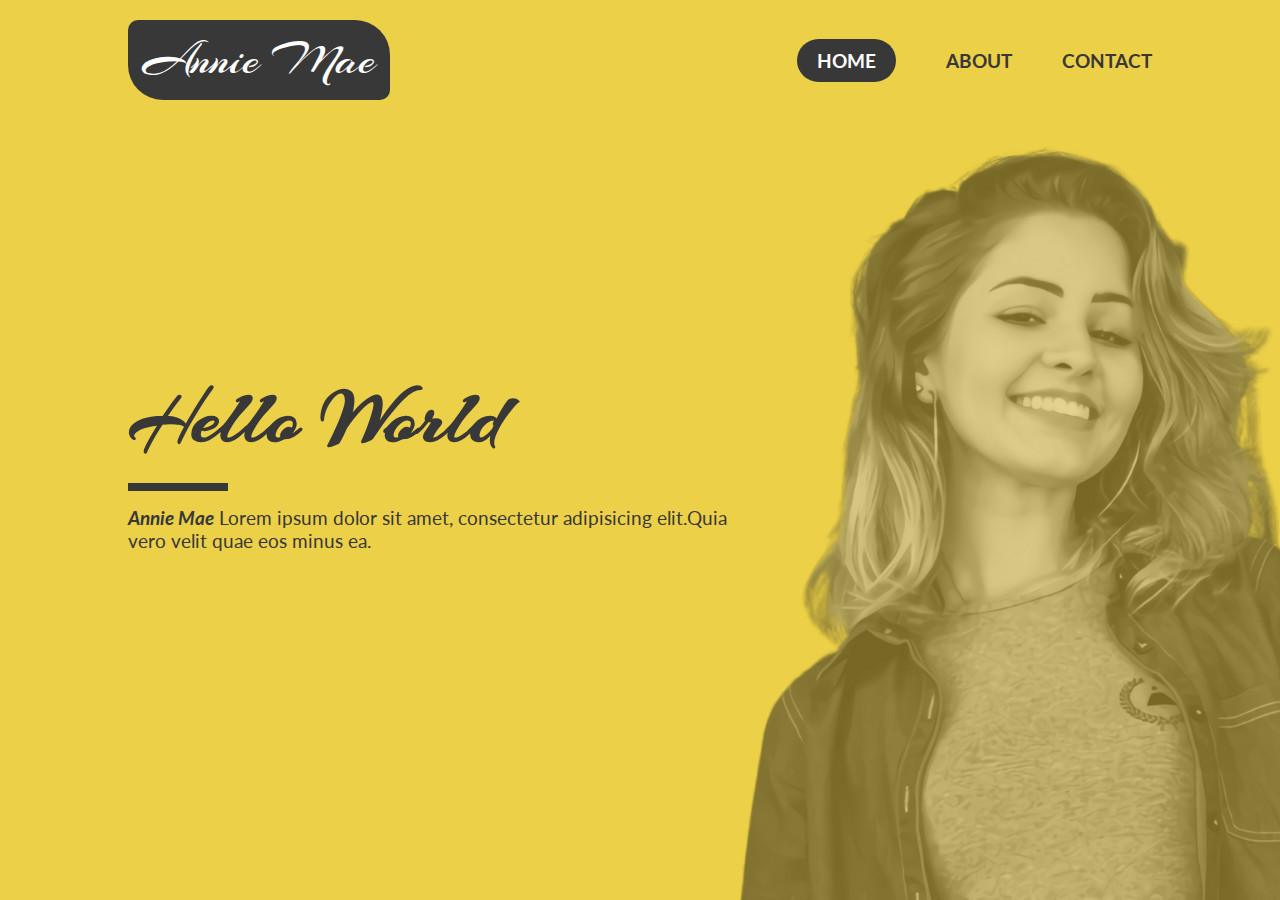
<file: index.html>
<!DOCTYPE html>
<html lang="en">
<head>
    <meta charset="UTF-8">
    <meta http-equiv="X-UA-Compatible" content="IE=edge">
    <meta name="viewport" content="width=device-width, initial-scale=1.0">
    <link rel="stylesheet" href="https://use.fontawesome.com/releases/v5.15.3/css/all.css" integrity="sha384-SZXxX4whJ79/gErwcOYf+zWLeJdY/qpuqC4cAa9rOGUstPomtqpuNWT9wdPEn2fk" crossorigin="anonymous">
    <link rel="preconnect" href="https://fonts.googleapis.com">
<link rel="preconnect" href="https://fonts.gstatic.com" crossorigin>
<link href="https://fonts.googleapis.com/css2?family=Arizonia&display=swap" rel="stylesheet"> 
    <link rel="preconnect" href="https://fonts.googleapis.com">
<link rel="preconnect" href="https://fonts.gstatic.com" crossorigin>
<link href="https://fonts.googleapis.com/css2?family=Lato:wght@300;400;700&display=swap" rel="stylesheet">
    <link rel="stylesheet" href="style.css">
    <title>Document</title>
</head>
<body id="home">
    <div class="singup">welcome to my website</div>
    <nav class="container">
        <a href="index.html" class="logo">Annie Mae</a>
        <ul>
            <li><a href="index.html" class="active">Home</a></li>
            <li><a href="about.html">About</a></li>
            <li><a href="contact.html">Contact</a></li>
        </ul>
    </nav>
    <section class="conainer">
        <article class="about-home container">
            <h1 class="main-headings">Hello World</h1>
            <div class="underline"></div>
                <p> <strong><em>Annie Mae</em></strong> Lorem ipsum dolor sit amet, consectetur adipisicing elit.Quia vero velit quae eos minus ea.</p>
        </article>
        <article>
            <ul class="icons">
                <li><a href="#"><i class="fab fa-facebook-square"></i></a></li>
                <li><a href="#"><i class="fab fa-wordpress"></i></a></li>
                <li><a href="#"><i class="fab fa-github-square"></i></a></li>
            </ul>
        </article>
    </section>

    <script src="https://code.jquery.com/jquery-3.6.0.min.js" integrity="sha256-/xUj+3OJU5yExlq6GSYGSHk7tPXikynS7ogEvDej/m4=" crossorigin="anonymous"></script>
    <script src="main.js"></script>
</body>
</html>
</file>
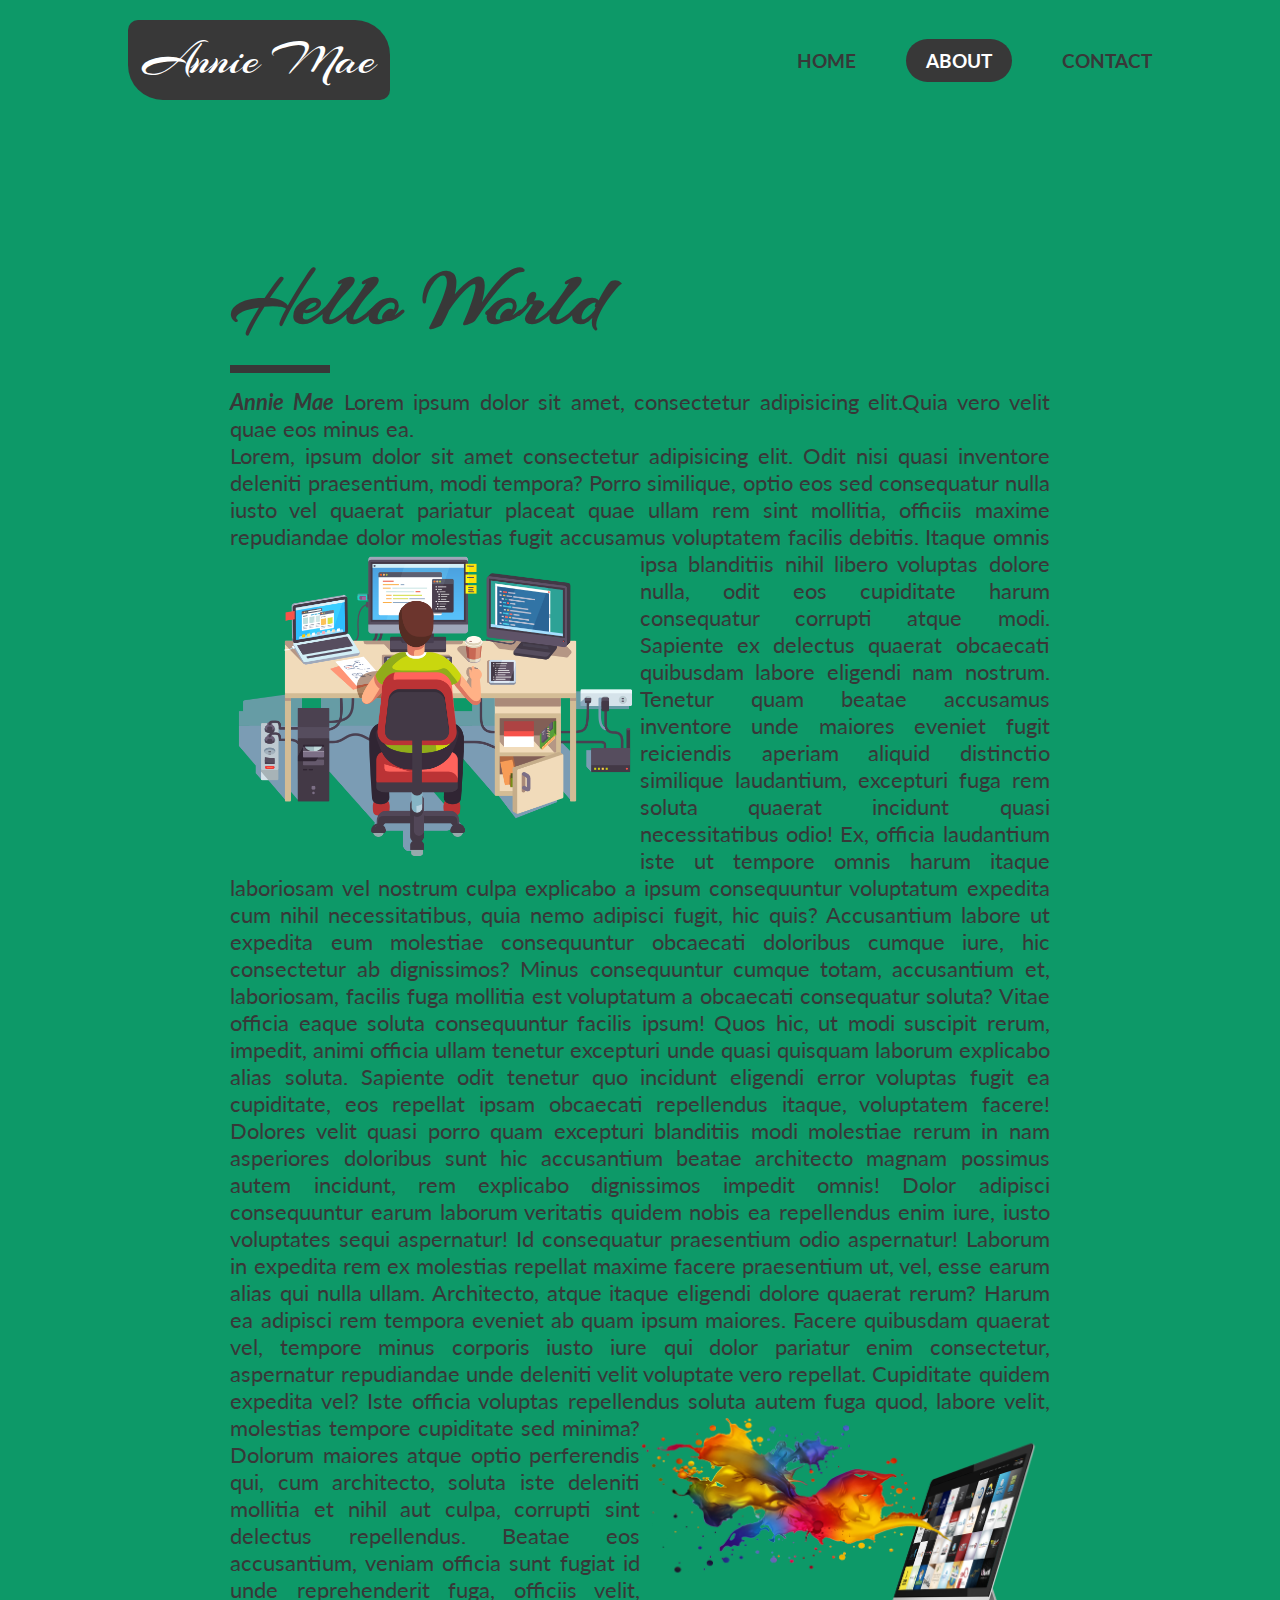
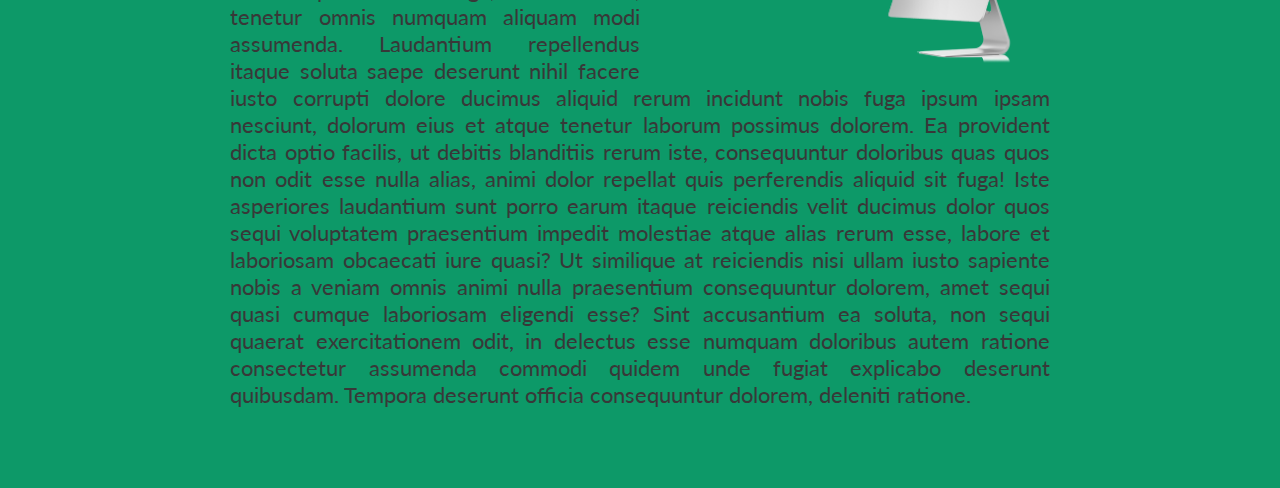
<file: about.html>
<!DOCTYPE html>
<html lang="en">
<head>
    <meta charset="UTF-8">
    <meta http-equiv="X-UA-Compatible" content="IE=edge">
    <meta name="viewport" content="width=device-width, initial-scale=1.0">
    <link rel="stylesheet" href="https://use.fontawesome.com/releases/v5.15.3/css/all.css" integrity="sha384-SZXxX4whJ79/gErwcOYf+zWLeJdY/qpuqC4cAa9rOGUstPomtqpuNWT9wdPEn2fk" crossorigin="anonymous">
    <link rel="preconnect" href="https://fonts.googleapis.com">
<link rel="preconnect" href="https://fonts.gstatic.com" crossorigin>
<link href="https://fonts.googleapis.com/css2?family=Arizonia&display=swap" rel="stylesheet"> 
    <link rel="preconnect" href="https://fonts.googleapis.com">
<link rel="preconnect" href="https://fonts.gstatic.com" crossorigin>
<link href="https://fonts.googleapis.com/css2?family=Lato:wght@300;400;700&display=swap" rel="stylesheet">
    <link rel="stylesheet" href="style.css">
    <title>Document</title>
</head>
<body id="about">
    <div class="singup">welcome to my website</div>
    <nav class="container">
        <a href="index.html" class="logo">Annie Mae</a>
        <ul>
            <li><a href="index.html">Home</a></li>
            <li><a href="about.html" class="active">About</a></li>
            <li><a href="contact.html">Contact</a></li>
        </ul>
    </nav>
    <section class="container">
        <article class="about-page container">
            <h1 class="main-headings">Hello World</h1>
            <div class="underline"></div>
                <p> <strong><em>Annie Mae</em></strong> Lorem ipsum dolor sit amet, consectetur adipisicing elit.Quia vero velit quae eos minus ea.</p>
                <p>Lorem, ipsum dolor sit amet consectetur adipisicing elit. Odit nisi quasi inventore deleniti praesentium, modi tempora? Porro similique, optio eos sed consequatur nulla iusto vel quaerat pariatur placeat quae ullam rem sint mollitia, officiis maxime repudiandae dolor molestias fugit accusamus <img src="img/about1.png" class="img-left" alt=""> voluptatem facilis debitis. Itaque omnis ipsa blanditiis nihil libero voluptas dolore nulla, odit eos cupiditate harum consequatur corrupti atque modi. Sapiente ex delectus quaerat obcaecati quibusdam labore eligendi nam nostrum. Tenetur quam beatae accusamus inventore unde maiores eveniet fugit reiciendis aperiam aliquid distinctio similique laudantium, excepturi fuga rem soluta quaerat incidunt quasi necessitatibus odio! Ex, officia laudantium iste ut tempore omnis harum itaque laboriosam vel nostrum culpa explicabo a ipsum consequuntur voluptatum expedita cum nihil necessitatibus, quia nemo adipisci fugit, hic quis? Accusantium labore ut expedita eum molestiae consequuntur obcaecati doloribus cumque iure, hic consectetur ab dignissimos? Minus consequuntur cumque totam, accusantium et, laboriosam, facilis fuga mollitia est voluptatum a obcaecati consequatur soluta? Vitae officia eaque soluta consequuntur facilis ipsum! Quos hic, ut modi suscipit rerum, impedit, animi officia ullam tenetur excepturi unde quasi quisquam laborum explicabo alias soluta. Sapiente odit tenetur quo incidunt eligendi error voluptas fugit ea cupiditate, eos repellat ipsam obcaecati repellendus itaque, voluptatem facere! Dolores velit quasi porro quam excepturi blanditiis modi molestiae rerum in nam asperiores doloribus sunt hic accusantium beatae architecto magnam possimus autem incidunt, rem explicabo dignissimos impedit omnis! Dolor adipisci consequuntur earum laborum veritatis quidem nobis ea repellendus enim iure, iusto voluptates sequi aspernatur! Id consequatur praesentium odio aspernatur! Laborum in expedita rem ex molestias repellat maxime facere praesentium ut, vel, esse earum alias qui nulla ullam. Architecto, atque itaque eligendi dolore quaerat rerum? Harum ea adipisci rem tempora eveniet ab quam ipsum maiores. Facere quibusdam quaerat vel, tempore minus corporis iusto iure qui dolor pariatur enim consectetur, aspernatur repudiandae unde deleniti velit voluptate vero repellat. Cupiditate quidem expedita vel? Iste officia voluptas repellendus soluta autem fuga quod, <img src="img/about2.png" alt="" class="img-right"> labore velit, molestias tempore cupiditate sed minima? Dolorum maiores atque optio perferendis qui, cum architecto, soluta iste deleniti mollitia et nihil aut culpa, corrupti sint delectus repellendus. Beatae eos accusantium, veniam officia sunt fugiat id unde reprehenderit fuga, officiis velit, tenetur omnis numquam aliquam modi assumenda. Laudantium repellendus itaque soluta saepe deserunt nihil facere iusto corrupti dolore ducimus aliquid rerum incidunt nobis fuga ipsum ipsam nesciunt, dolorum eius et atque tenetur laborum possimus dolorem. Ea provident dicta optio facilis, ut debitis blanditiis rerum iste, consequuntur doloribus quas quos non odit esse nulla alias, animi dolor repellat quis perferendis aliquid sit fuga! Iste asperiores laudantium sunt porro earum itaque reiciendis velit ducimus dolor quos sequi voluptatem praesentium impedit molestiae atque alias rerum esse, labore et laboriosam obcaecati iure quasi? Ut similique at reiciendis nisi ullam iusto sapiente nobis a veniam omnis animi nulla praesentium consequuntur dolorem, amet sequi quasi cumque laboriosam eligendi esse? Sint accusantium ea soluta, non sequi quaerat exercitationem odit, in delectus esse numquam doloribus autem ratione consectetur assumenda commodi quidem unde fugiat explicabo deserunt quibusdam. Tempora deserunt officia consequuntur dolorem, deleniti ratione.</p>
        </article>
        <article>
            <ul class="icons">
                <li><a href="#"><i class="fab fa-facebook-square"></i></a></li>
                <li><a href="#"><i class="fab fa-wordpress"></i></a></li>
                <li><a href="#"><i class="fab fa-github-square"></i></a></li>
            </ul>
        </article>
    </section>

    <script src="https://code.jquery.com/jquery-3.6.0.min.js" integrity="sha256-/xUj+3OJU5yExlq6GSYGSHk7tPXikynS7ogEvDej/m4=" crossorigin="anonymous"></script>
    <script src="main.js"></script>
</body>
</html>
</file>
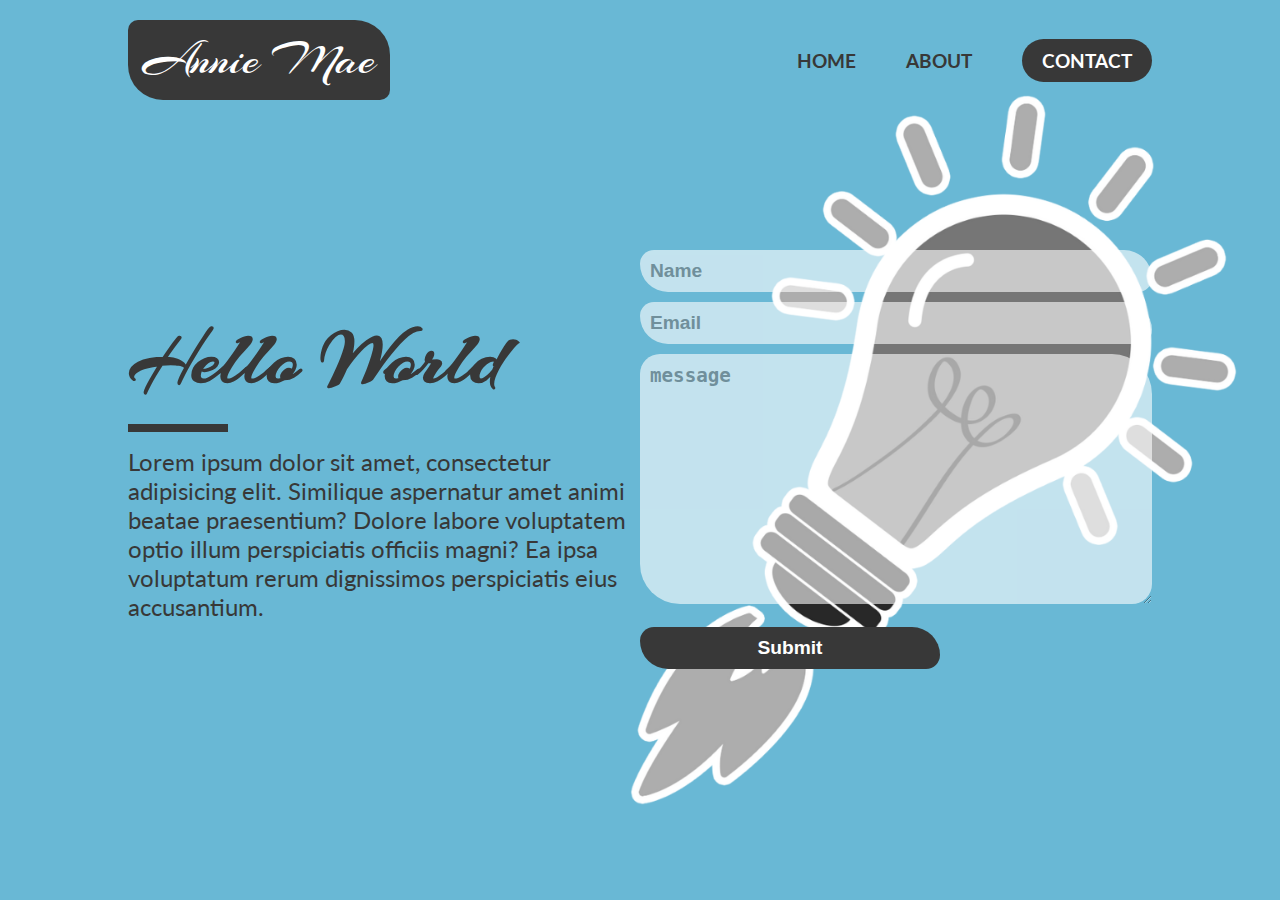
<file: contact.html>
<!DOCTYPE html>
<html lang="en">
<head>
    <meta charset="UTF-8">
    <meta http-equiv="X-UA-Compatible" content="IE=edge">
    <meta name="viewport" content="width=device-width, initial-scale=1.0">
    <link rel="stylesheet" href="https://use.fontawesome.com/releases/v5.15.3/css/all.css" integrity="sha384-SZXxX4whJ79/gErwcOYf+zWLeJdY/qpuqC4cAa9rOGUstPomtqpuNWT9wdPEn2fk" crossorigin="anonymous">
    <link rel="preconnect" href="https://fonts.googleapis.com">
<link rel="preconnect" href="https://fonts.gstatic.com" crossorigin>
<link href="https://fonts.googleapis.com/css2?family=Arizonia&display=swap" rel="stylesheet"> 
    <link rel="preconnect" href="https://fonts.googleapis.com">
<link rel="preconnect" href="https://fonts.gstatic.com" crossorigin>
<link href="https://fonts.googleapis.com/css2?family=Lato:wght@300;400;700&display=swap" rel="stylesheet">
    <link rel="stylesheet" href="style.css">
    <title>Document</title>
</head>
<body id="contact">
    <div class="singup">welcome to my website</div>
    <nav class="container">
        <a href="index.html" class="logo">Annie Mae</a>
        <ul>
            <li><a href="index.html">Home</a></li>
            <li><a href="about.html" >About</a></li>
            <li><a href="contact.html" class="active">Contact</a></li>
        </ul>
    </nav>
    <section class="container contact">
        <article class="contact-text container">
            <h1 class="main-headings">Hello World</h1>
            <div class="underline"></div>
                <p>Lorem ipsum dolor sit amet, consectetur adipisicing elit. Similique aspernatur amet animi beatae praesentium? Dolore labore voluptatem optio illum perspiciatis officiis magni? Ea ipsa voluptatum rerum dignissimos perspiciatis eius accusantium.</p>
                 <ul class="icons">
                    <li><a href="#"><i class="fab fa-facebook-square"></i></a></li>
                    <li><a href="#"><i class="fab fa-wordpress"></i></a></li>
                    <li><a href="#"><i class="fab fa-github-square"></i></a></li>
                </ul>
        </article>
        <article class="forma">
           <form>
               <input type="text" placeholder="Name">
               <input type="email" placeholder="Email">
                <textarea cols="30" rows="10" placeholder="message"></textarea>
                <input type="submit" name="send">
           </form>
        </article>
    </section>

    <script src="https://code.jquery.com/jquery-3.6.0.min.js" integrity="sha256-/xUj+3OJU5yExlq6GSYGSHk7tPXikynS7ogEvDej/m4=" crossorigin="anonymous"></script>
    <script src="main.js"></script>
</body>
</html>
</file>
<file: style.css>
/*******************************************************************
********************************************************************
********************************************************************
                    V A R I B L E S
********************************************************************
********************************************************************
*******************************************************************/
/*******************************************************************
********************************************************************
********************************************************************
                    M I X I N S
********************************************************************
********************************************************************
*******************************************************************/
/*******************************************************************
********************************************************************
********************************************************************
                    B A S I C   S T Y L E
********************************************************************
********************************************************************
*******************************************************************/
* {
  margin: 0;
  padding: 0;
  box-sizing: border-box;
}

body {
  font-family: "Lato", sans-serif;
  font-size: 16px;
  color: #383838;
  padding: 10px 0 30px 0;
  position: relative;
}

h1, h2, h3, h4, h5, h6 {
  font-family: "Arizonia", cursive;
  color: #383838;
}

.container {
  width: 80%;
  margin: auto;
}

a {
  text-decoration: none;
}
a:hover {
  transition: 0.4s ease;
}

.singup {
  display: none;
  position: fixed;
  bottom: 0;
  left: 0;
  width: 100%;
  background: #0d9968;
  color: #fff;
  text-align: center;
  padding: 20px;
  font-size: 1.4rem;
}

.main-headings {
  font-size: 5rem;
  margin-bottom: 15px;
}

.underline {
  background: #383838;
  height: 8px;
  width: 100px;
  margin-bottom: 15px;
}

.icons {
  display: flex;
  list-style: none;
}
.icons li {
  margin-right: 30px;
}
.icons li a {
  font-size: 2rem;
}
.icons li a:hover {
  color: #0d9968;
  transition: 0.7s;
}
.icons li i:hover {
  animation: punkrug 0.7s linear;
}
@keyframes punkrug {
  100% {
    transform: rotate(360deg);
  }
}

/*******************************************************************
********************************************************************
********************************************************************
                        N A V
********************************************************************
********************************************************************
*******************************************************************/
nav {
  display: flex;
  justify-content: space-between;
  padding-top: 10px;
}
@media (max-width: 768px) {
  nav {
    flex-direction: column;
  }
}
nav .logo {
  font-family: "Arizonia", cursive;
  font-size: 3rem;
  color: #fff;
  background: #383838;
  padding: 10px 15px;
  border-radius: 10px 35px;
  text-align: center;
}
nav ul {
  display: flex;
  justify-content: space-between;
  align-items: center;
}
nav ul .active {
  background: #383838;
  border-radius: 25px;
  padding: 10px 20px;
  color: #fff;
}
nav ul li {
  list-style: none;
  margin-left: 50px;
}
@media (max-width: 768px) {
  nav ul li {
    margin: 20px 5px 5px 5px;
  }
}
nav ul li a {
  font-size: 1.2rem;
  color: #383838;
  font-weight: 700;
  text-transform: uppercase;
}
nav ul li a:hover {
  background: transparent;
  color: #ca0000;
}

/*******************************************************************
********************************************************************
********************************************************************
                        H O M  E
********************************************************************
********************************************************************
*******************************************************************/
#home {
  background-image: linear-gradient(rgba(236, 208, 72, 0.5), rgba(236, 208, 72, 0.5)), url(img/home-background.png);
  position: relative;
  background-position: center;
  background-repeat: no-repeat;
  background-size: cover;
  background-attachment: fixed;
}
@media (max-width: 768px) {
  #home {
    background-image: linear-gradient(rgba(236, 208, 72, 0.8), rgba(236, 208, 72, 0.8)), url(img/home-background.png);
    background-position: right;
  }
}
#home .about-home {
  display: flex;
  display: flex;
  justify-content: center;
  flex-direction: column;
  height: 80vh;
}
#home .about-home p {
  font-size: 1.2rem;
  width: 60%;
}
@media (max-width: 768px) {
  #home .about-home p {
    width: 100%;
  }
}

/*******************************************************************
********************************************************************
********************************************************************
                        A B O U T
********************************************************************
********************************************************************
*******************************************************************/
#about {
  background: #0d9968;
}
#about .about-page {
  margin-top: 150px;
  padding-bottom: 50px;
}
#about .about-page p {
  font-size: 1.4rem;
  text-align: justify;
}
#about .about-page p .img-left {
  float: left;
  width: 50%;
}
#about .about-page p .img-left:hover {
  transform: rotate(360deg);
  cursor: pointer;
  transition: 0.4s ease;
}
#about .about-page p .img-right {
  float: right;
  width: 50%;
}
#about .about-page p .img-right:hover {
  transform: rotate(-360deg);
  cursor: pointer;
  transition: 0.4s ease;
}

/*******************************************************************
********************************************************************
********************************************************************
                        C O N T A C T
********************************************************************
********************************************************************
*******************************************************************/
#contact {
  background: url(img/contact-pozadina.png);
  background-position: center;
  background-repeat: no-repeat;
  background-size: cover;
  background-attachment: fixed;
}
#contact .contact {
  display: flex;
  flex-wrap: wrap;
  padding-top: 150px;
}
#contact .contact .contact-text {
  font-size: 1.5rem;
  flex: 1;
}
@media (max-width: 768px) {
  #contact .contact .contact-text {
    flex: 0 0 100%;
  }
}
#contact .contact .contact-text .copy {
  padding-bottom: 150px;
}
#contact .contact .forma {
  flex: 1;
}
@media (max-width: 768px) {
  #contact .contact .forma {
    flex: 0 0 100%;
    margin-top: 70px;
  }
}
#contact .contact .forma form input {
  width: 100%;
  padding: 10px;
  border-radius: 20px 40px;
  border: none;
  font-size: 1.2rem;
  font-weight: 700;
  color: #383838;
  opacity: 0.6;
  margin-bottom: 10px;
}
#contact .contact .forma form textarea {
  width: 100%;
  padding: 10px;
  border-radius: 20px 40px;
  border: none;
  font-size: 1.2rem;
  font-weight: 700;
  color: #383838;
  opacity: 0.6;
  margin-bottom: 10px;
}
#contact .contact .forma form input[type=submit] {
  background: #383838;
  width: 300px;
  color: #fff;
  cursor: pointer;
  margin-top: 10px;
  opacity: 1;
}
#contact .contact .forma form input[type=submit]:hover {
  background: #000;
  transition: 0.4s ease;
}

/*# sourceMappingURL=style.css.map */
</file>
